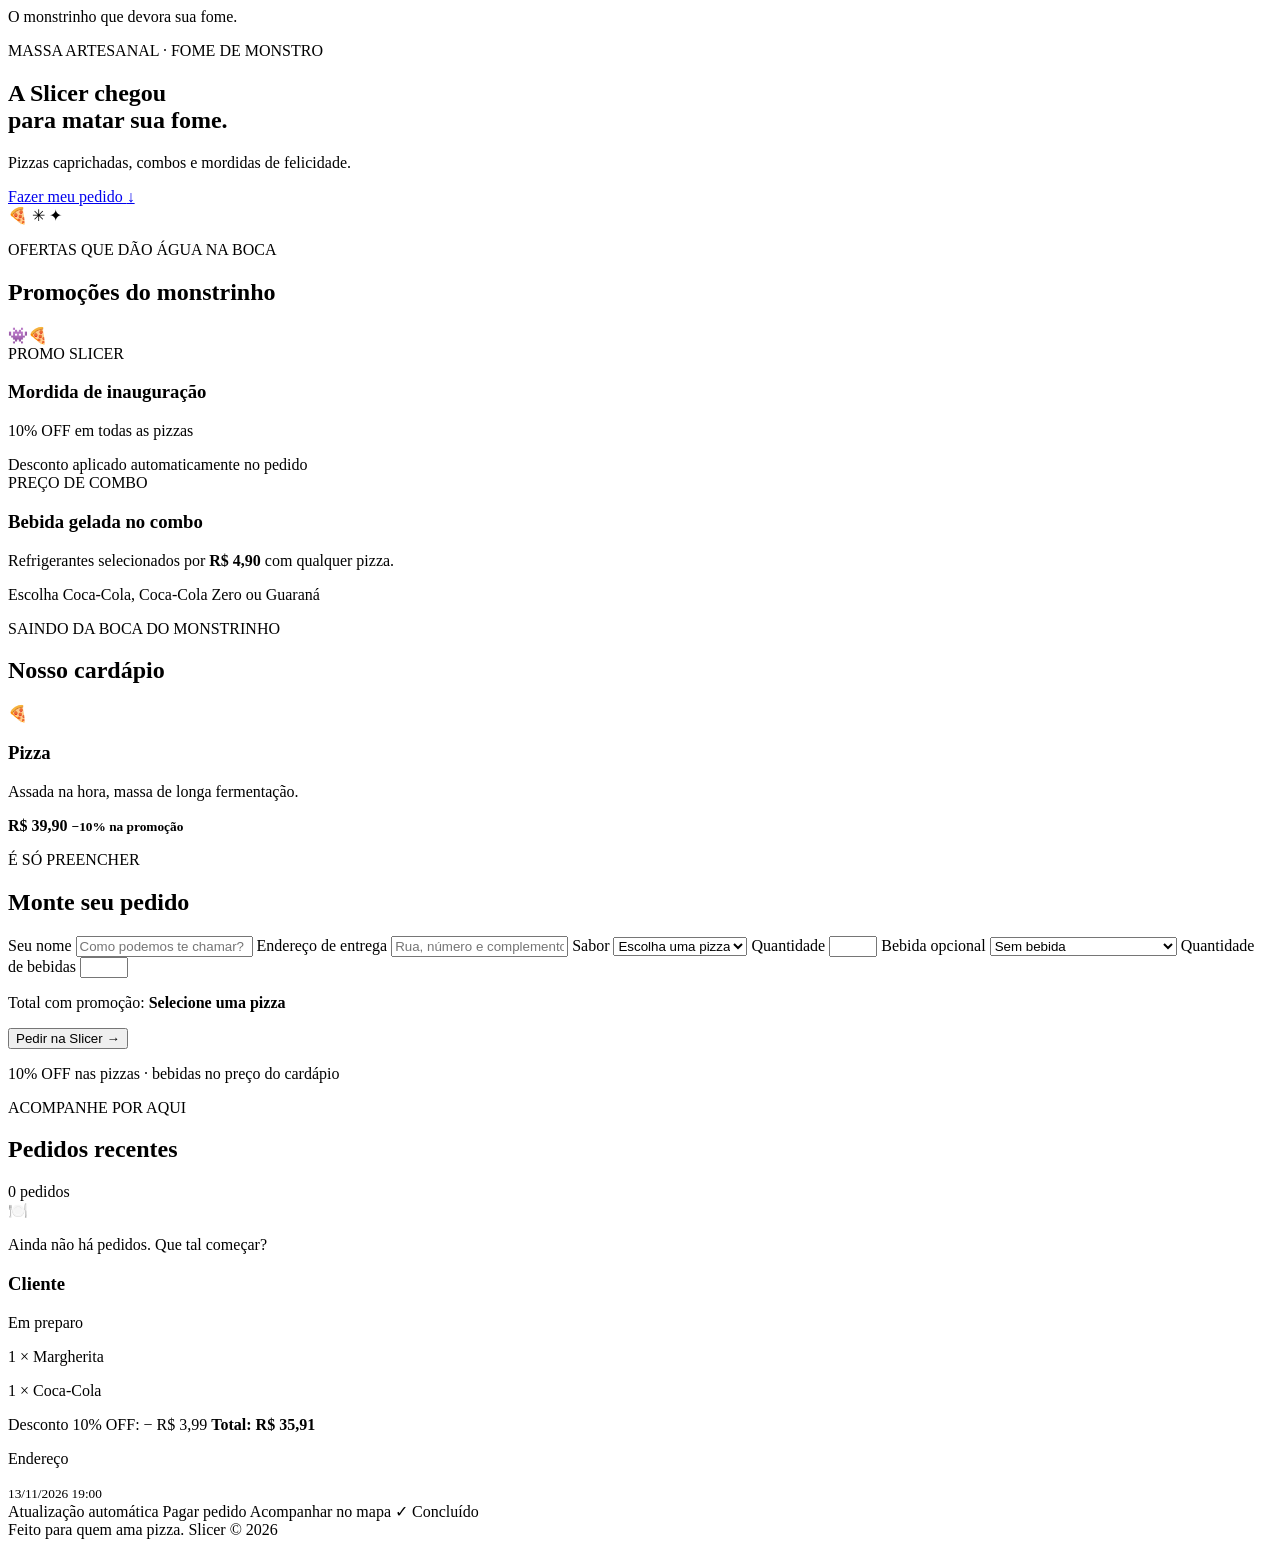
<file: bin/main/templates/index.html>
<!DOCTYPE html>
<html lang="pt-BR" xmlns:th="http://www.thymeleaf.org">
<head>
    <meta charset="UTF-8">
    <meta name="viewport" content="width=device-width, initial-scale=1">
    <title>Slicer | Pizza delivery</title>
    <link rel="stylesheet" th:href="@{/styles.css}">
    <script th:src="@{/order-form.js}" defer></script>
    <script th:src="@{/order-notifications.js}" defer></script>
</head>
<body>
<header class="topbar">
    <div th:replace="~{fragments/brand :: brand}"></div>
    <span class="topbar-note">O monstrinho que devora sua fome.</span>
    <div th:replace="~{fragments/account-nav :: accountNav}"></div>
</header>

<main>
    <section class="hero">
        <div>
            <p class="eyebrow">MASSA ARTESANAL · FOME DE MONSTRO</p>
            <h1>A Slicer chegou<br>para matar sua fome.</h1>
            <p class="hero-copy">Pizzas caprichadas, combos e mordidas de felicidade.</p>
            <a class="button button-light" href="#pedido">Fazer meu pedido <span aria-hidden="true">↓</span></a>
        </div>
        <div class="hero-art" aria-hidden="true">
            <span class="hero-sun"></span>
            <span class="pizza pizza-large">🍕</span>
            <span class="hero-spark spark-one">✳</span>
            <span class="hero-spark spark-two">✦</span>
        </div>
    </section>

    <section class="promotions-section" aria-label="Promoções da Slicer">
        <div class="section-heading promo-heading">
            <div>
                <p class="eyebrow">OFERTAS QUE DÃO ÁGUA NA BOCA</p>
                <h2>Promoções do monstrinho</h2>
            </div>
            <span class="promo-mascot" aria-hidden="true">👾🍕</span>
        </div>
        <div class="promotion-list">
            <article class="promotion-card" th:each="promotion : ${promotions}">
                <span class="promotion-tag">PROMO SLICER</span>
                <h3 th:text="${promotion.displayName}">Mordida de inauguração</h3>
                <p th:text="${promotion.description}">10% OFF em todas as pizzas</p>
                <span class="promotion-note">Desconto aplicado automaticamente no pedido</span>
            </article>
            <article class="promotion-card promotion-combo">
                <span class="promotion-tag">PREÇO DE COMBO</span>
                <h3>Bebida gelada no combo</h3>
                <p>Refrigerantes selecionados por <strong>R$ 4,90</strong> com qualquer pizza.</p>
                <span class="promotion-note">Escolha Coca-Cola, Coca-Cola Zero ou Guaraná</span>
            </article>
        </div>
    </section>

    <div class="notice notice-success" th:if="${success}" th:text="${success}" role="status"></div>
    <div class="notice notice-error" th:if="${error}" th:text="${error}" role="alert"></div>

    <section class="content-grid" id="pedido">
        <div class="menu-section">
            <p class="eyebrow">SAINDO DA BOCA DO MONSTRINHO</p>
            <h2>Nosso cardápio</h2>
            <div class="menu-list">
                <article class="menu-item" th:each="pizza : ${pizzaTypes}">
                    <div class="menu-icon" aria-hidden="true">🍕</div>
                    <div class="menu-description">
                        <h3 th:text="${pizza.displayName}">Pizza</h3>
                        <p th:text="${pizza.description}">Assada na hora, massa de longa fermentação.</p>
                    </div>
                    <strong class="price">
                        R$ <span th:text="${#numbers.formatDecimal(pizza.price, 1, 'POINT', 2, 'COMMA')}">39,90</span>
                        <small>−10% na promoção</small>
                    </strong>
                </article>
            </div>
        </div>

        <section class="order-panel">
            <p class="eyebrow">É SÓ PREENCHER</p>
            <h2>Monte seu pedido</h2>
            <form th:action="@{/orders}" th:object="${orderForm}" method="post">
                <label for="customerName">Seu nome</label>
                <input id="customerName" type="text" th:field="*{customerName}" maxlength="80"
                       placeholder="Como podemos te chamar?" required>

                <label for="address">Endereço de entrega</label>
                <input id="address" type="text" th:field="*{address}" maxlength="200"
                       placeholder="Rua, número e complemento" required>

                <label for="pizzaType">Sabor</label>
                <select id="pizzaType" th:field="*{pizzaType}" required>
                    <option value="" disabled selected>Escolha uma pizza</option>
                    <option th:each="pizza : ${pizzaTypes}" th:value="${pizza}" th:data-price="${pizza.price}"
                            th:text="${pizza.displayName}">Pizza</option>
                </select>

                <label for="quantity">Quantidade</label>
                <input id="quantity" type="number" th:field="*{quantity}" min="1" max="10" required>

                <label for="drinkType">Bebida <span class="optional-label">opcional</span></label>
                <select id="drinkType" th:field="*{drinkType}">
                    <option value="">Sem bebida</option>
                    <option th:each="drink : ${drinkTypes}" th:value="${drink}" th:data-price="${drink.price}"
                            th:text="${drink.displayName + ' · R$ ' + #numbers.formatDecimal(drink.price, 1, 'POINT', 2, 'COMMA') + (drink.comboPrice ? ' · combo' : '')}">
                        Coca-Cola 350 ml · R$ 4,90
                    </option>
                </select>

                <label for="drinkQuantity">Quantidade de bebidas</label>
                <input id="drinkQuantity" type="number" th:field="*{drinkQuantity}" min="0" max="10">

                <p class="order-estimate">Total com promoção: <strong id="estimate-total">Selecione uma pizza</strong></p>
                <button class="button button-primary" type="submit">Pedir na Slicer <span aria-hidden="true">→</span></button>
                <p class="form-note">10% OFF nas pizzas · bebidas no preço do cardápio</p>
            </form>
        </section>
    </section>

    <section class="orders-section">
        <div class="section-heading">
            <div>
                <p class="eyebrow">ACOMPANHE POR AQUI</p>
                <h2>Pedidos recentes</h2>
            </div>
            <span class="orders-count" th:text="${#lists.size(orders)} + ' pedidos'">0 pedidos</span>
        </div>
        <div class="empty-state" th:if="${#lists.isEmpty(orders)}">
            <span aria-hidden="true">🍽️</span>
            <p>Ainda não há pedidos. Que tal começar?</p>
        </div>
        <div class="order-list" th:unless="${#lists.isEmpty(orders)}">
            <article class="order-card" th:each="order : ${orders}"
                     th:attr="data-order-id=${order.id},data-order-status=${order.status.name()}">
                <div class="order-main">
                    <div class="order-title">
                        <h3 th:text="${order.customerName}">Cliente</h3>
                        <span class="status-pill" th:classappend="${'status-' + #strings.toLowerCase(order.status.name())}"
                              th:text="${order.status.displayName}">Em preparo</span>
                    </div>
                    <p th:text="${order.quantity + ' × ' + order.pizzaType.displayName}">1 × Margherita</p>
                    <p class="order-drink" th:if="${order.drinkType != null}"
                       th:text="${order.drinkQuantity + ' × ' + order.drinkType.displayName}">1 × Coca-Cola</p>
                    <div class="order-price-summary">
                        <span>Desconto <span th:text="${order.promotion.description}">10% OFF</span>:
                            − R$ <span th:text="${#numbers.formatDecimal(order.discount, 1, 'POINT', 2, 'COMMA')}">3,99</span>
                        </span>
                        <strong>Total: R$ <span th:text="${#numbers.formatDecimal(order.totalPrice, 1, 'POINT', 2, 'COMMA')}">35,91</span></strong>
                    </div>
                    <p class="order-address" th:text="${order.address}">Endereço</p>
                    <small th:text="${#temporals.format(order.createdAt, 'dd/MM/yyyy HH:mm')}">13/11/2026 19:00</small>
                </div>
                <span class="automatic-status" th:if="${order.status.name() == 'RECEIVED' or order.status.name() == 'PREPARING'}">
                    Atualização automática
                </span>
                <a class="button button-primary payment-link"
                   th:if="${order.status.name() == 'PAYMENT_PENDING'}"
                   th:href="@{/orders/{id}/payment(id=${order.id})}">Pagar pedido</a>
                <a class="button button-outline tracking-link"
                   th:if="${order.status.name() == 'OUT_FOR_DELIVERY' or order.status.name() == 'DELIVERED'}"
                   th:href="@{/orders/{id}/tracking(id=${order.id})}"
                   th:text="${order.status.name() == 'DELIVERED' ? 'Ver trajeto' : 'Acompanhar no mapa'}">Acompanhar no mapa</a>
                <span class="delivered-mark" th:if="${order.status.name() == 'DELIVERED'}">✓ Concluído</span>
            </article>
        </div>
    </section>
</main>

<footer>Feito para quem ama pizza. <span>Slicer © 2026</span></footer>
</body>
</html>
</file>
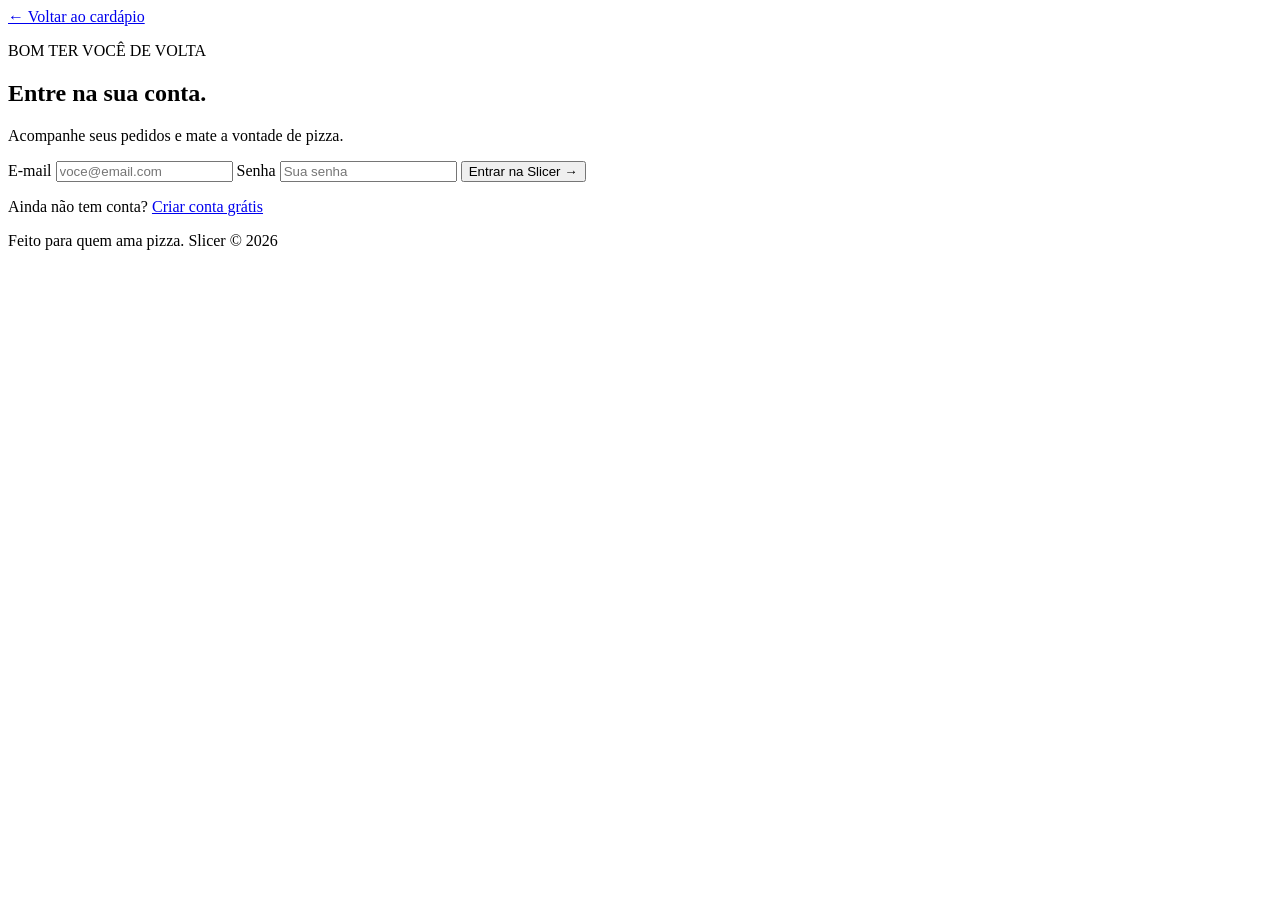
<file: bin/main/templates/login.html>
<!DOCTYPE html>
<html lang="pt-BR" xmlns:th="http://www.thymeleaf.org">
<head>
    <meta charset="UTF-8">
    <meta name="viewport" content="width=device-width, initial-scale=1">
    <title>Entrar | Slicer</title>
    <link rel="stylesheet" th:href="@{/styles.css}">
</head>
<body class="account-page">
<header class="topbar">
    <div th:replace="~{fragments/brand :: brand}"></div>
    <a class="back-link" href="/">← Voltar ao cardápio</a>
</header>

<main class="account-main">
    <section class="account-card">
        <p class="eyebrow">BOM TER VOCÊ DE VOLTA</p>
        <h1>Entre na sua conta.</h1>
        <p class="account-copy">Acompanhe seus pedidos e mate a vontade de pizza.</p>
        <div class="notice notice-error" th:if="${error}" th:text="${error}" role="alert"></div>
        <form th:action="@{/login}" th:object="${loginForm}" method="post" class="account-form">
            <label for="email">E-mail</label>
            <input id="email" type="email" th:field="*{email}" autocomplete="email"
                   placeholder="voce@email.com" maxlength="120" required>
            <label for="password">Senha</label>
            <input id="password" type="password" th:field="*{password}" autocomplete="current-password"
                   placeholder="Sua senha" maxlength="72" required>
            <button class="button button-primary" type="submit">Entrar na Slicer <span aria-hidden="true">→</span></button>
        </form>
        <p class="account-switch">Ainda não tem conta? <a href="/cadastro">Criar conta grátis</a></p>
    </section>
</main>

<footer>Feito para quem ama pizza. <span>Slicer © 2026</span></footer>
</body>
</html>
</file>
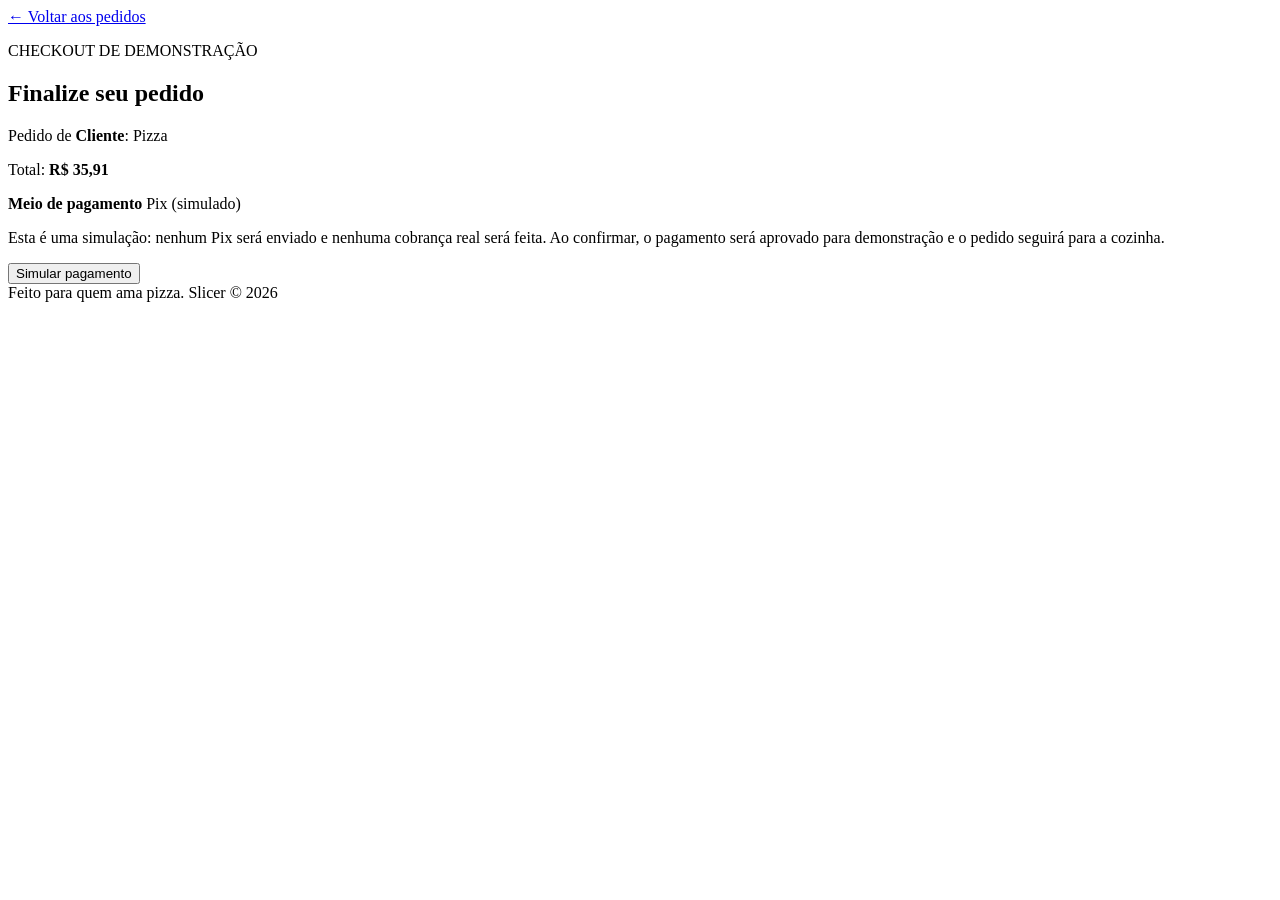
<file: bin/main/templates/payment.html>
<!DOCTYPE html>
<html lang="pt-BR" xmlns:th="http://www.thymeleaf.org">
<head>
    <meta charset="UTF-8">
    <meta name="viewport" content="width=device-width, initial-scale=1">
    <title>Pagamento | Slicer</title>
    <link rel="stylesheet" th:href="@{/styles.css}">
</head>
<body>
<header class="topbar">
    <div th:replace="~{fragments/brand :: brand}"></div>
    <a class="back-link" href="/">← Voltar aos pedidos</a>
</header>

<main class="payment-page">
    <section class="payment-card">
        <p class="eyebrow">CHECKOUT DE DEMONSTRAÇÃO</p>
        <h1>Finalize seu pedido</h1>
        <p>
            Pedido de <strong th:text="${order.customerName}">Cliente</strong>:
            <span th:text="${order.pizzaType.displayName + ' · ' + order.quantity + ' pizza(s)'}">Pizza</span>
        </p>
        <p class="payment-total">
            Total:
            <strong>R$ <span th:text="${#numbers.formatDecimal(payment.amount, 1, 'POINT', 2, 'COMMA')}">35,91</span></strong>
        </p>
        <div class="payment-method">
            <strong>Meio de pagamento</strong>
            <span th:text="${payment.method.displayName}">Pix (simulado)</span>
        </div>
        <p class="form-note">
            Esta é uma simulação: nenhum Pix será enviado e nenhuma cobrança real será feita.
            Ao confirmar, o pagamento será aprovado para demonstração e o pedido seguirá para a cozinha.
        </p>
        <form th:action="@{/orders/{id}/payment(id=${order.id})}" method="post">
            <button class="button button-primary" type="submit">Simular pagamento</button>
        </form>
    </section>
</main>

<footer>Feito para quem ama pizza. <span>Slicer © 2026</span></footer>
</body>
</html>
</file>
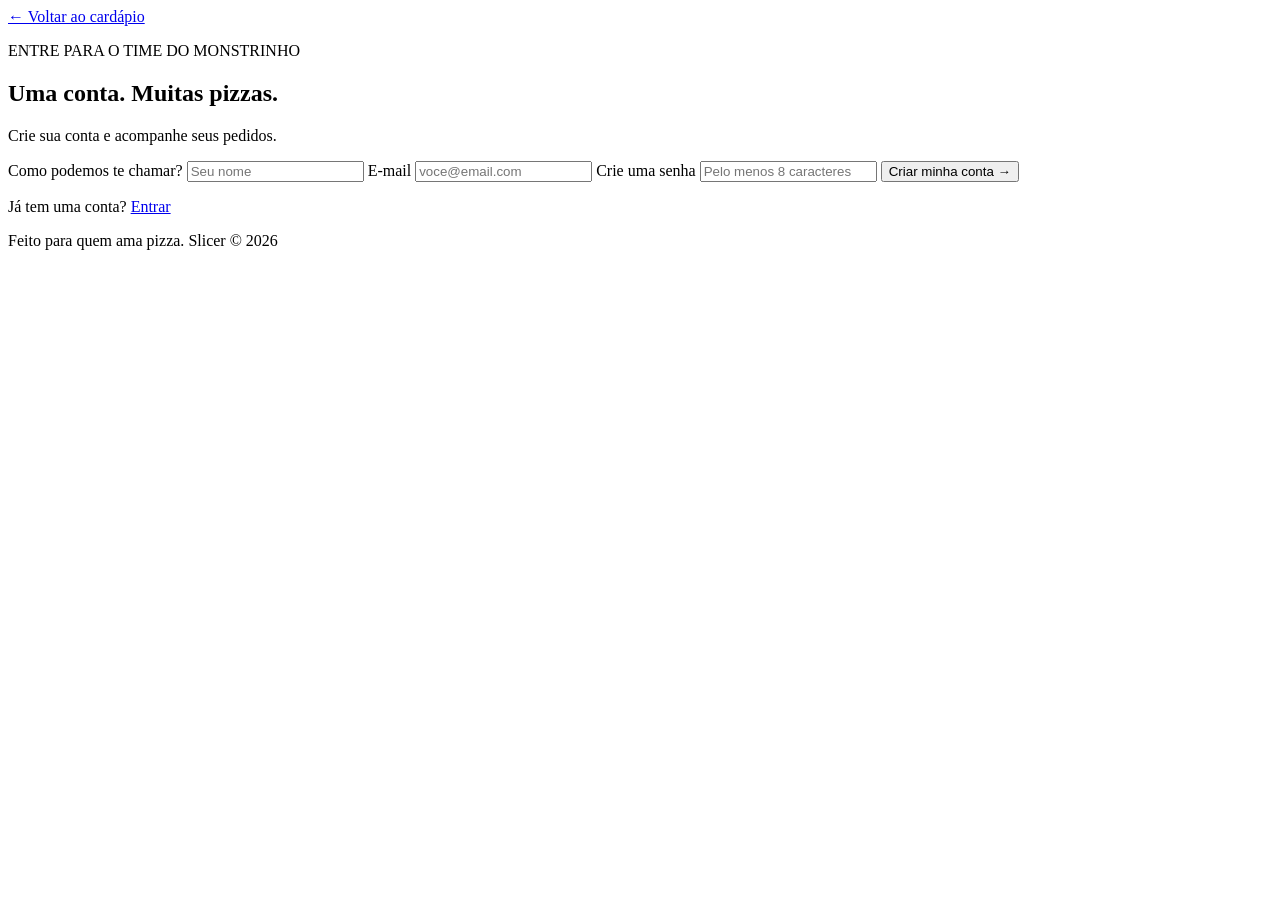
<file: bin/main/templates/register.html>
<!DOCTYPE html>
<html lang="pt-BR" xmlns:th="http://www.thymeleaf.org">
<head>
    <meta charset="UTF-8">
    <meta name="viewport" content="width=device-width, initial-scale=1">
    <title>Criar conta | Slicer</title>
    <link rel="stylesheet" th:href="@{/styles.css}">
</head>
<body class="account-page">
<header class="topbar">
    <div th:replace="~{fragments/brand :: brand}"></div>
    <a class="back-link" href="/">← Voltar ao cardápio</a>
</header>

<main class="account-main">
    <section class="account-card">
        <p class="eyebrow">ENTRE PARA O TIME DO MONSTRINHO</p>
        <h1>Uma conta. Muitas pizzas.</h1>
        <p class="account-copy">Crie sua conta e acompanhe seus pedidos.</p>
        <div class="notice notice-error" th:if="${error}" th:text="${error}" role="alert"></div>
        <form th:action="@{/cadastro}" th:object="${registrationForm}" method="post" class="account-form">
            <label for="displayName">Como podemos te chamar?</label>
            <input id="displayName" type="text" th:field="*{displayName}" autocomplete="name"
                   placeholder="Seu nome" maxlength="80" required>
            <label for="email">E-mail</label>
            <input id="email" type="email" th:field="*{email}" autocomplete="email"
                   placeholder="voce@email.com" maxlength="120" required>
            <label for="password">Crie uma senha</label>
            <input id="password" type="password" th:field="*{password}" autocomplete="new-password"
                   placeholder="Pelo menos 8 caracteres" minlength="8" maxlength="72" required>
            <button class="button button-primary" type="submit">Criar minha conta <span aria-hidden="true">→</span></button>
        </form>
        <p class="account-switch">Já tem uma conta? <a href="/login">Entrar</a></p>
    </section>
</main>

<footer>Feito para quem ama pizza. <span>Slicer © 2026</span></footer>
</body>
</html>
</file>
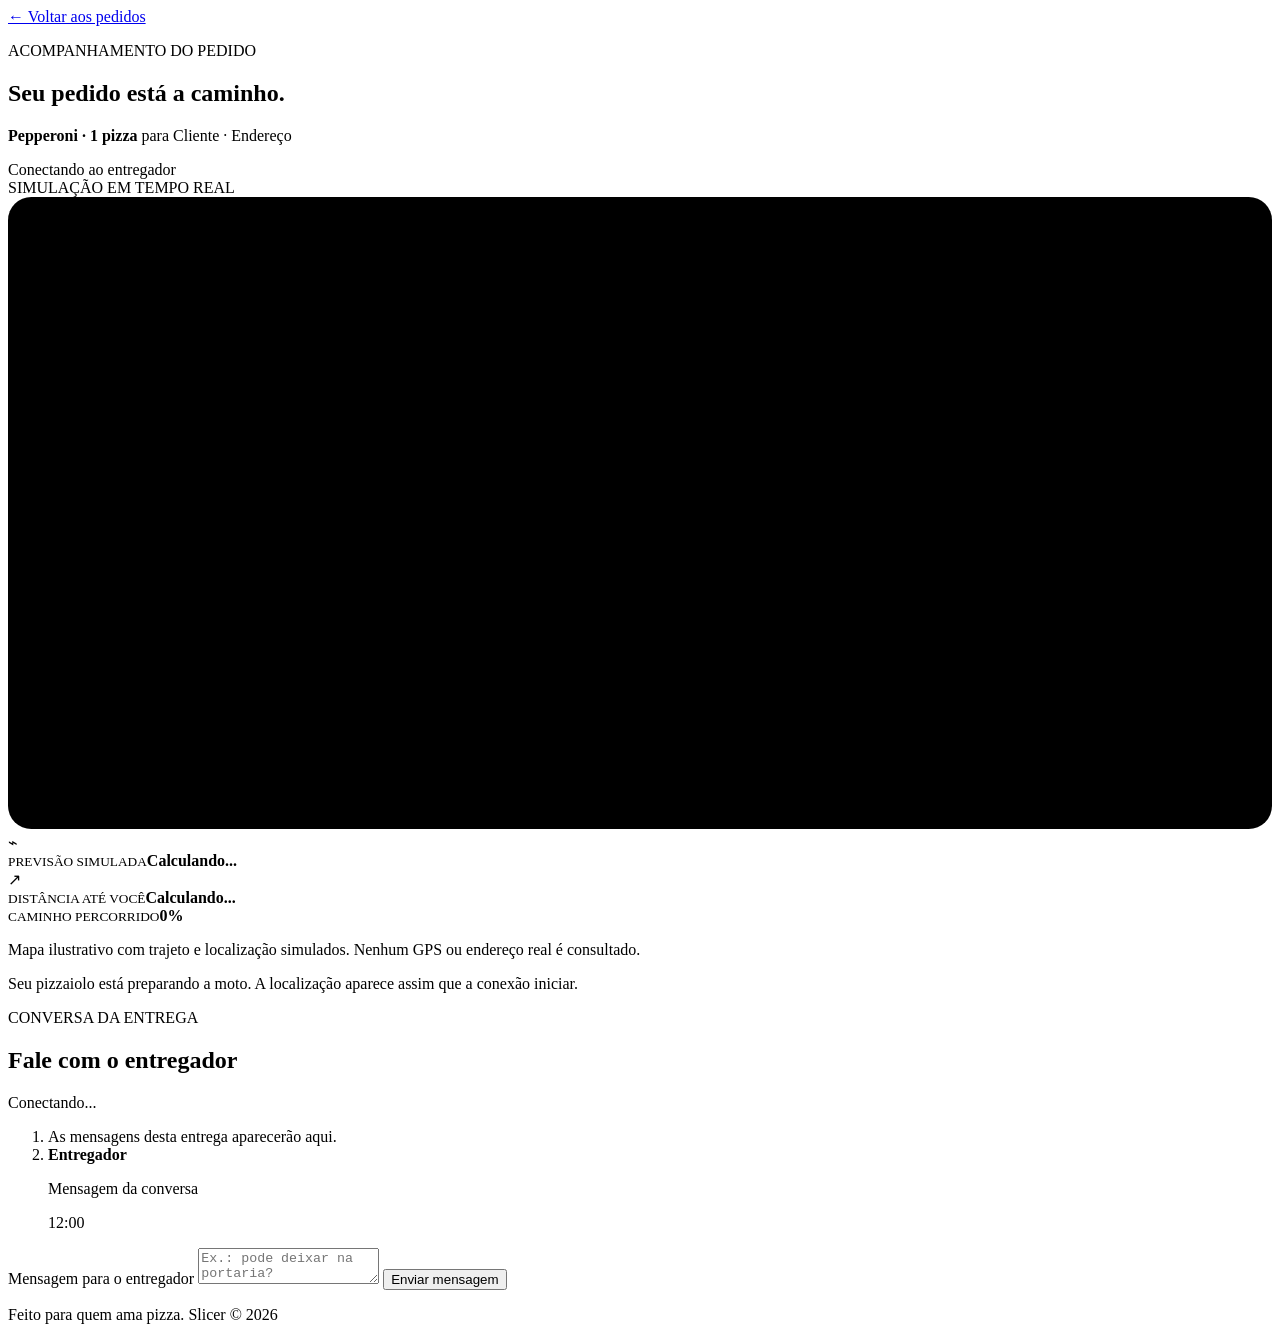
<file: bin/main/templates/tracking.html>
<!DOCTYPE html>
<html lang="pt-BR" xmlns:th="http://www.thymeleaf.org">
<head>
    <meta charset="UTF-8">
    <meta name="viewport" content="width=device-width, initial-scale=1">
    <title>Rastreamento | Slicer</title>
    <link rel="stylesheet" th:href="@{/styles.css}">
    <script th:src="@{/tracking.js}" defer></script>
    <script th:src="@{/order-notifications.js}" defer></script>
</head>
<body>
<header class="topbar">
    <div th:replace="~{fragments/brand :: brand}"></div>
    <div class="topbar-actions">
        <a class="back-link" href="/">← Voltar aos pedidos</a>
        <div th:replace="~{fragments/account-nav :: accountNav}"></div>
    </div>
</header>

<main class="tracking-page" id="tracking-app"
      th:attr="data-order-id=${order.id},data-order-status=${order.status.name()},data-map-variant=${mapVariant},data-progress=${location != null ? location.progress : 0},data-eta=${location != null ? location.etaSeconds : 30},data-distance=${location != null ? location.distanceKm : 2.4},data-completed=${location != null ? location.completed : false}">
    <section class="tracking-heading">
        <p class="eyebrow">ACOMPANHAMENTO DO PEDIDO</p>
        <h1 id="tracking-title">Seu pedido está a caminho.</h1>
        <p class="tracking-summary">
            <strong th:text="${order.pizzaType.displayName + ' · ' + order.quantity + ' pizza(s)'}">Pepperoni · 1 pizza</strong>
            <span>para</span>
            <span th:text="${order.customerName}">Cliente</span>
            <span class="summary-dot">·</span>
            <span th:text="${order.address}">Endereço</span>
        </p>
    </section>

    <section class="tracking-card" aria-label="Mapa de localização simulada">
        <div class="tracking-card-top">
            <div class="live-indicator" id="connection-state">
                <span class="live-dot"></span>
                <span id="connection-label">Conectando ao entregador</span>
            </div>
            <span class="simulation-label">SIMULAÇÃO EM TEMPO REAL</span>
        </div>

        <div class="map-frame">
            <svg class="delivery-map" id="delivery-map" viewBox="0 0 760 380"
                 role="img" aria-labelledby="map-title map-description">
                <title id="map-title">Mapa ilustrativo do caminho entre a pizzaria e sua casa</title>
                <desc id="map-description">O motoboy pizzaiolo se desloca em tempo real por uma rota simulada.</desc>
                <rect width="760" height="380" rx="14" class="map-ground"/>
                <g transform="translate(0 -25) scale(1 .9)">

                <g th:if="${mapVariant == 0}" class="map-layout">
                    <path d="M20 24h150l38 44-16 62H20z M267 27h121v92h-97l-24-39z
                             M458 25h125v91h-98l-27-39z M622 28h118v121h-93l-25-38z
                             M23 190h133l38 45-23 57H20z M270 180h112l37 48-18 65h-131l22-48z
                             M463 181h111l30 48-18 68h-140l21-48z M629 197h110v105h-99l-22-47z
                             M22 370h146l35 45H22z M278 369h115l34 46H256z M474 370h111l33 45H453z"
                          class="map-block"/>
                    <path d="M48 154c33-31 90-29 121 4 26 27 25 57 9 83-17 28-44 30-71 21-40-12-85-60-59-108z"
                          class="map-park"/>
                    <path d="M20 90H740 M20 150H740 M20 265H740 M20 350H740
                             M150 20V420 M230 20V420 M330 20V420 M415 20V420 M500 20V420 M580 20V420 M690 20V420"
                          class="map-street-detail"/>
                    <path d="M82 350H210Q230 350 230 330V285Q230 265 250 265H395Q415 265 415 245V170Q415 150 435 150H560Q580 150 580 130V110Q580 90 600 90H680"
                          class="map-street route-road"/>
                    <path id="delivery-route-0" d="M82 350H210Q230 350 230 330V285Q230 265 250 265H395Q415 265 415 245V170Q415 150 435 150H560Q580 150 580 130V110Q580 90 600 90H680"
                          class="route-shadow"/>
                    <path d="M82 350H210Q230 350 230 330V285Q230 265 250 265H395Q415 265 415 245V170Q415 150 435 150H560Q580 150 580 130V110Q580 90 600 90H680"
                          class="route-line"/>
                    <text x="290" y="137" class="map-street-label">RUA DAS FLORES</text>
                    <text x="430" y="287" class="map-street-label">AV. DO FORNO</text>
                    <text x="72" y="245" class="map-area-label">PRAÇA CENTRAL</text>
                    <g class="map-place" transform="translate(82 350)">
                        <circle r="19" class="place-halo"/>
                        <circle r="13" class="place-pin shop-pin"/>
                        <text y="5" text-anchor="middle" class="place-emoji">🍕</text>
                        <rect x="-29" y="24" width="93" height="23" rx="11" class="place-label-bg"/>
                        <text x="17" y="39" text-anchor="middle" class="place-label">PIZZARIA</text>
                    </g>
                    <g class="map-place" transform="translate(680 90)">
                        <circle r="19" class="place-halo"/>
                        <circle r="13" class="place-pin home-pin"/>
                        <path d="M-7 0l7-6 7 6v8H-7z M-2 8V3h4v5" class="house-icon"/>
                        <rect x="-27" y="-40" width="68" height="22" rx="11" class="place-label-bg"/>
                        <text x="7" y="-25" text-anchor="middle" class="place-label">SUA CASA</text>
                    </g>
                </g>

                <g th:if="${mapVariant == 1}" class="map-layout">
                    <path d="M20 24h119l34 46-15 51H20z M230 26h120l35 47-20 52H229z
                             M428 24h130l33 50-17 58H405z M624 26h116v122h-94l-22-39z
                             M22 218h128l34 47-22 61H20z M228 223h132l29 49-24 64H208z
                             M430 222h120l35 48-22 66H407z M630 215h110v105h-93l-22-43z
                             M22 371h132l37 44H20z M239 370h126l36 45H217z M439 370h132l33 45H417z"
                          class="map-block"/>
                    <path d="M500 34c45-23 103-5 116 34 14 43-25 91-67 92-47 1-83-33-76-76 3-22 12-39 27-50z"
                          class="map-park"/>
                    <path d="M20 80H740 M20 200H740 M20 305H740 M20 360H740
                             M150 20V420 M240 20V420 M350 20V420 M450 20V420 M540 20V420 M610 20V420 M700 20V420"
                          class="map-street-detail"/>
                    <path d="M85 80H220Q240 80 240 100V180Q240 200 260 200H430Q450 200 450 220V285Q450 305 470 305H590Q610 305 610 325V360H680"
                          class="map-street route-road"/>
                    <path id="delivery-route-1" d="M85 80H220Q240 80 240 100V180Q240 200 260 200H430Q450 200 450 220V285Q450 305 470 305H590Q610 305 610 325V360H680"
                          class="route-shadow"/>
                    <path d="M85 80H220Q240 80 240 100V180Q240 200 260 200H430Q450 200 450 220V285Q450 305 470 305H590Q610 305 610 325V360H680"
                          class="route-line"/>
                    <text x="287" y="185" class="map-street-label">RUA HORIZONTE</text>
                    <text x="477" y="287" class="map-street-label">RUA DAS PALMEIRAS</text>
                    <text x="515" y="100" class="map-area-label">JARDIM DO BAIRRO</text>
                    <g class="map-place" transform="translate(85 80)">
                        <circle r="19" class="place-halo"/>
                        <circle r="13" class="place-pin shop-pin"/>
                        <text y="5" text-anchor="middle" class="place-emoji">🍕</text>
                        <rect x="-29" y="24" width="93" height="23" rx="11" class="place-label-bg"/>
                        <text x="17" y="39" text-anchor="middle" class="place-label">PIZZARIA</text>
                    </g>
                    <g class="map-place" transform="translate(680 360)">
                        <circle r="19" class="place-halo"/>
                        <circle r="13" class="place-pin home-pin"/>
                        <path d="M-7 0l7-6 7 6v8H-7z M-2 8V3h4v5" class="house-icon"/>
                        <rect x="-27" y="-40" width="68" height="22" rx="11" class="place-label-bg"/>
                        <text x="7" y="-25" text-anchor="middle" class="place-label">SUA CASA</text>
                    </g>
                </g>

                <g th:if="${mapVariant == 2}" class="map-layout">
                    <path d="M20 25h135l38 43-19 59H20z M249 24h124l34 47-20 61H234z
                             M444 25h120l38 45-21 63H422z M627 24h113v125h-95l-21-42z
                             M20 196h129l36 46-21 62H20z M247 192h125l38 52-21 61H228z
                             M444 194h115l39 48-23 62H420z M625 198h115v112h-96l-23-44z
                             M20 372h132l40 43H20z M246 372h126l38 43H225z M444 372h119l39 43H421z"
                          class="map-block"/>
                    <path d="M544 186c27-32 86-44 122-14 36 29 35 75 4 103-29 26-86 25-113-4-28-30-37-58-13-85z"
                          class="map-park"/>
                    <path d="M20 85H740 M20 170H740 M20 265H740 M20 355H740
                             M125 20V420 M195 20V420 M285 20V420 M360 20V420 M445 20V420 M500 20V420 M610 20V420 M700 20V420"
                          class="map-street-detail"/>
                    <path d="M85 355H175Q195 355 195 335V285Q195 265 215 265H340Q360 265 360 245V190Q360 170 380 170H480Q500 170 500 150V105Q500 85 520 85H680"
                          class="map-street route-road"/>
                    <path id="delivery-route-2" d="M85 355H175Q195 355 195 335V285Q195 265 215 265H340Q360 265 360 245V190Q360 170 380 170H480Q500 170 500 150V105Q500 85 520 85H680"
                          class="route-shadow"/>
                    <path d="M85 355H175Q195 355 195 335V285Q195 265 215 265H340Q360 265 360 245V190Q360 170 380 170H480Q500 170 500 150V105Q500 85 520 85H680"
                          class="route-line"/>
                    <text x="254" y="247" class="map-street-label">AV. DAS ACÁCIAS</text>
                    <text x="390" y="152" class="map-street-label">RUA DO MERCADO</text>
                    <text x="570" y="239" class="map-area-label">PARQUE DAS OLIVEIRAS</text>
                    <g class="map-place" transform="translate(85 355)">
                        <circle r="19" class="place-halo"/>
                        <circle r="13" class="place-pin shop-pin"/>
                        <text y="5" text-anchor="middle" class="place-emoji">🍕</text>
                        <rect x="-29" y="24" width="93" height="23" rx="11" class="place-label-bg"/>
                        <text x="17" y="39" text-anchor="middle" class="place-label">PIZZARIA</text>
                    </g>
                    <g class="map-place" transform="translate(680 85)">
                        <circle r="19" class="place-halo"/>
                        <circle r="13" class="place-pin home-pin"/>
                        <path d="M-7 0l7-6 7 6v8H-7z M-2 8V3h4v5" class="house-icon"/>
                        <rect x="-27" y="-40" width="68" height="22" rx="11" class="place-label-bg"/>
                        <text x="7" y="-25" text-anchor="middle" class="place-label">SUA CASA</text>
                    </g>
                </g>

                <g id="courier" class="courier-marker" transform="translate(82 350)"
                   aria-label="Pizzaiolo entregador em uma moto">
                    <circle r="31" class="courier-halo"/>
                    <circle r="26" class="courier-disc"/>
                    <rect x="-23" y="-14" width="15" height="13" rx="3" class="delivery-bag"/>
                    <path d="M-20-11l7-4v7z" class="bag-pizza"/>
                    <path d="M-12 11l5-11h12l9 11H-12zm12-11 3-7h7l4 4" class="bike-frame"/>
                    <circle cx="-12" cy="11" r="5.2" class="bike-wheel"/>
                    <circle cx="14" cy="11" r="5.2" class="bike-wheel"/>
                    <circle cx="-12" cy="11" r="1.7" class="bike-hub"/>
                    <circle cx="14" cy="11" r="1.7" class="bike-hub"/>
                    <path d="M-5-3l1 9q7 5 13 2l-3-11z" class="rider-body"/>
                    <path d="M-3 2l3 5h5l-1-5z" class="rider-apron"/>
                    <path d="M-5-9q0-7 6-7t6 7v4H-5z" class="rider-face"/>
                    <path d="M-7-15q-3-5 2-7 3-4 7 0 6 0 5 7z" class="chef-hat"/>
                    <path d="M-3-8v1m6-1v1" class="rider-eyes"/>
                    <path d="M-2-4q2 2 4 0" class="rider-smile"/>
                </g>
                </g>
            </svg>
        </div>

        <div class="tracking-stats">
            <div class="tracking-stat">
                <span class="stat-icon" aria-hidden="true">⌁</span>
                <div><small>PREVISÃO SIMULADA</small><strong id="eta-label">Calculando...</strong></div>
            </div>
            <div class="tracking-stat">
                <span class="stat-icon" aria-hidden="true">↗</span>
                <div><small>DISTÂNCIA ATÉ VOCÊ</small><strong id="distance-label">Calculando...</strong></div>
            </div>
            <div class="tracking-stat tracking-stat-progress">
                <div class="progress-label"><small>CAMINHO PERCORRIDO</small><strong id="progress-label">0%</strong></div>
                <div class="progress-track"><span id="progress-bar"></span></div>
            </div>
        </div>
    </section>

    <p class="map-disclaimer">Mapa ilustrativo com trajeto e localização simulados. Nenhum GPS ou endereço real é consultado.</p>
    <div class="tracking-message" id="tracking-message" role="status" aria-live="polite">
        Seu pizzaiolo está preparando a moto. A localização aparece assim que a conexão iniciar.
    </div>

    <section class="chat-card" aria-labelledby="chat-title"
             th:attr="data-chat-enabled=${order.status.name() == 'OUT_FOR_DELIVERY'}">
        <div class="chat-heading">
            <div>
                <p class="eyebrow">CONVERSA DA ENTREGA</p>
                <h2 id="chat-title">Fale com o entregador</h2>
            </div>
            <span class="chat-live-status" id="chat-connection-label">Conectando...</span>
        </div>
        <ol class="chat-messages" id="chat-messages" aria-live="polite" aria-relevant="additions">
            <li class="chat-empty" id="chat-empty" th:if="${#lists.isEmpty(chatMessages)}">
                As mensagens desta entrega aparecerão aqui.
            </li>
            <li th:each="chatMessage : ${chatMessages}"
                class="chat-message"
                th:classappend="${chatMessage.sender.name() == 'CUSTOMER'} ? ' chat-message-customer' : ' chat-message-courier'"
                th:attr="data-message-id=${chatMessage.id}">
                <strong th:text="${chatMessage.sender.name() == 'CUSTOMER' ? 'Você' : 'Entregador'}">Entregador</strong>
                <p th:text="${chatMessage.content}">Mensagem da conversa</p>
                <time th:datetime="${chatMessage.sentAt}"
                      th:text="${#temporals.format(chatMessage.sentAt, 'HH:mm')}">12:00</time>
            </li>
        </ol>
        <form class="chat-form" id="chat-form" th:attr="data-order-id=${order.id}">
            <label class="visually-hidden" for="chat-input">Mensagem para o entregador</label>
            <textarea id="chat-input" name="content" rows="2" maxlength="500"
                      placeholder="Ex.: pode deixar na portaria?" required></textarea>
            <button class="button button-primary" id="chat-send" type="submit">Enviar mensagem</button>
        </form>
        <p class="chat-feedback" id="chat-feedback" role="status" aria-live="polite"></p>
    </section>
</main>

<footer>Feito para quem ama pizza. <span>Slicer © 2026</span></footer>
</body>
</html>
</file>
